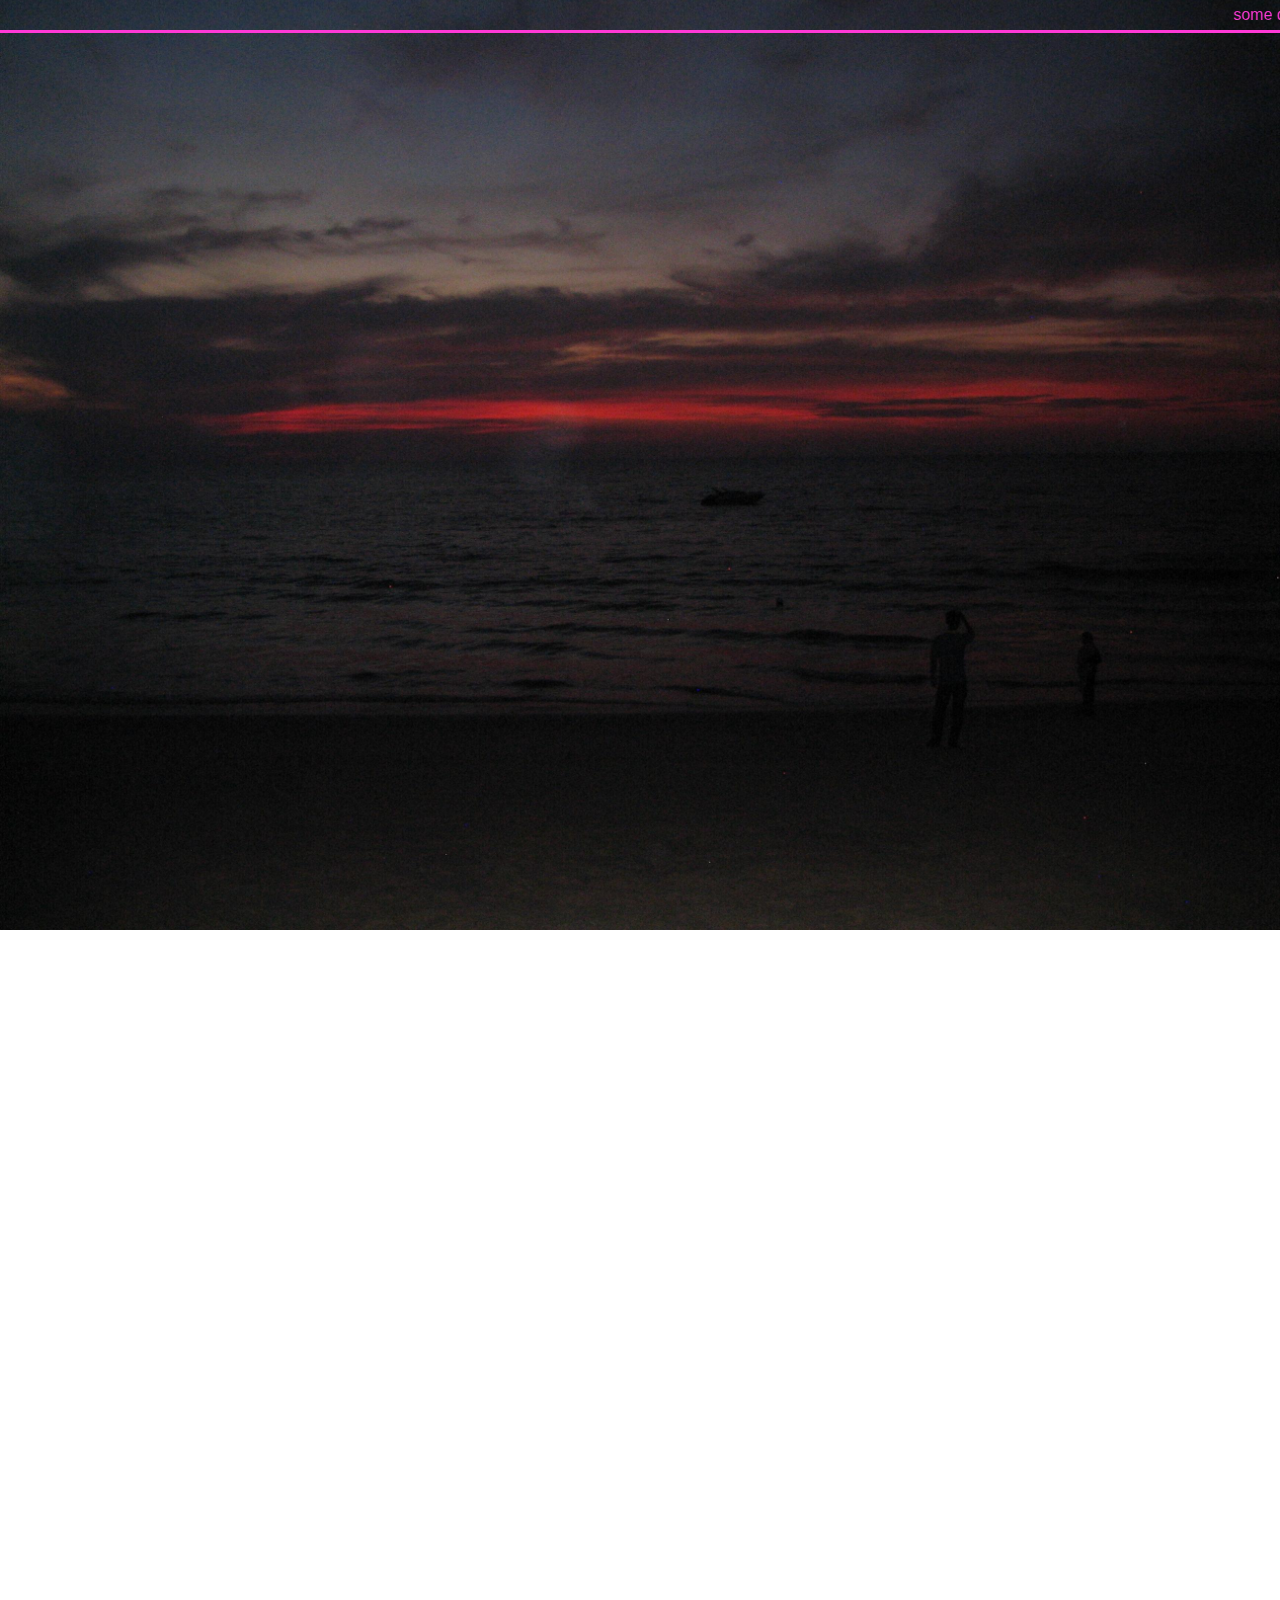
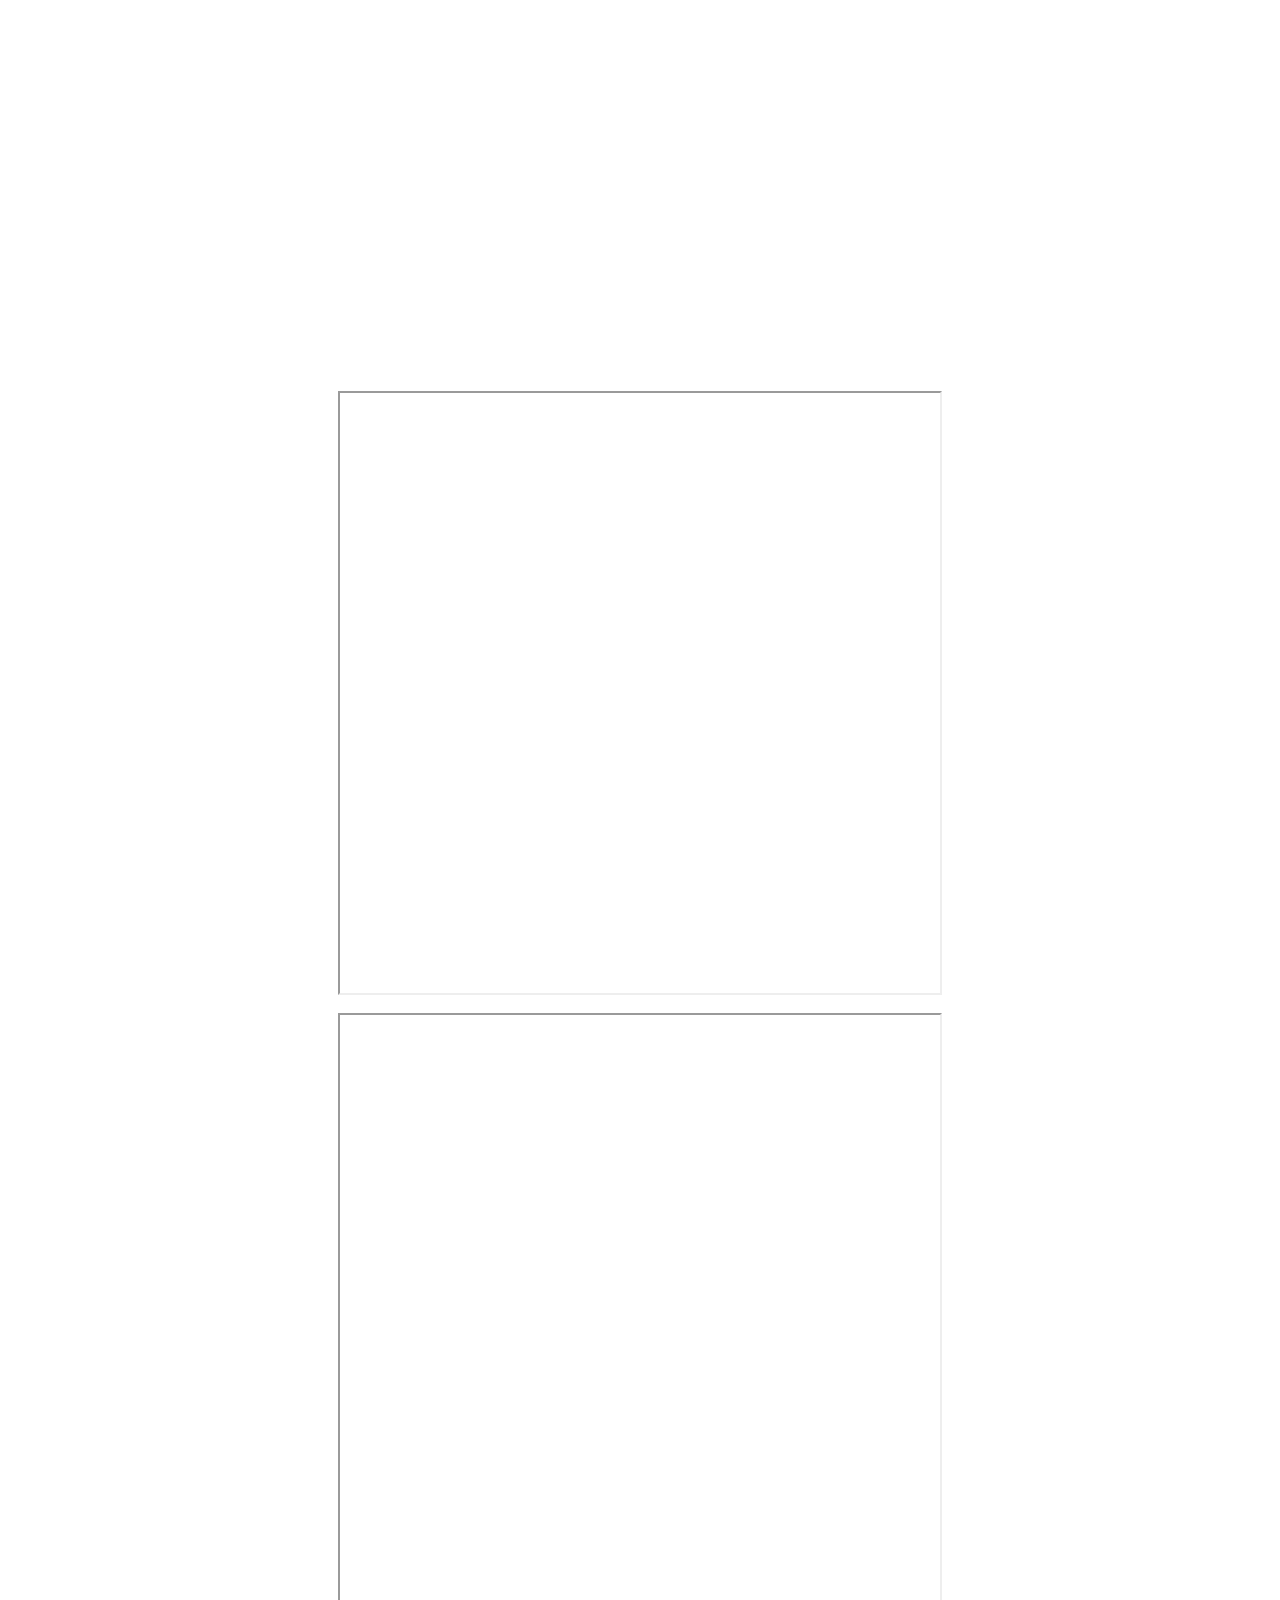
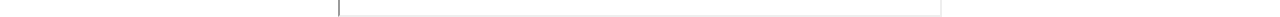
<file: index.html>
<!DOCTYPE html>
<html lang="en">
  <head>
    <title>peaeeter</title>
    <meta charset="UTF-8" />
    <meta name="viewport" content="width=device-width, initial-scale=1" />
    <link href="css/style.css" rel="stylesheet" />
  </head>
  <body>
    <div>
      <marquee
        class="Marquee"
        direction="left"
        scrollamount="5"
        behavior="scroll"
        >some days i feel like giving up but then i remember who i am and what i
        am capable of,... it is hard to have hope sometimes under capitalism but
        we must fight... we must be great.. i Love you.. keep ur head up.... and
        if youre still reading this.. youre so smart and awesome how is your day
        today? i hope ur okay.. ... i Love you, sincerely, pea eeter.. i Love to
        ride my bicycle and talk to my friends.. i Love to eat food.. i Love to
        be outside, and i Love my bed.. i Love people, i Love animals, i Love
        clothes, i Love you!!!
      </marquee>
    </div>
    <div id="cont">
      <p class="logo"></p>
      <div>
        <div>
          <div id="baby">
            <img src="dancing-baby.gif" alt="" />
            <a href="peaaeeter.bandcamp.com">bandcamp</a>
            <a href="soundcloud.com/peaeeter">soundcloud</a>
            <a href="instagram.com/peaeeter">instagram</a>
            <a href="twitter.com/peaeeter">twitter</a>
            <a href="instagram.com/semennyc">semen</a>
            <a href="instagram.com/tuesdayisgoodnewsday">tuesday</a>
            <a href="mailto:peaeeter@icloud.com">contact</a>
            <img width="100vh" src="butterflies.gif" alt="" />
            <img src="computer.gif" alt="" />
            <a href=""
              >this site is best optimized for computer users, if you have the
              chance, please view from the computer nearest to you!</a
            >
          </div>
        </div>

        <iframe
          width="600px"
          height="600px"
          scrolling="no"
          frameborder="no"
          allow="autoplay"
          src="https://w.soundcloud.com/player/?url=https%3A//api.soundcloud.com/tracks/1306374211&color=%23acacac&auto_play=false&hide_related=false&show_comments=true&show_user=true&show_reposts=false&show_teaser=true&visual=true"
        ></iframe>

        <br />

        <iframe
          width="600px"
          height="600px"
          scrolling="no"
          frameborder="no"
          allow="autoplay"
          src="https://w.soundcloud.com/player/?url=https%3A//api.soundcloud.com/tracks/1277893027&color=%23b8b8b8&auto_play=false&hide_related=false&show_comments=true&show_user=true&show_reposts=false&show_teaser=true&visual=true"
        ></iframe>

        <br />

        <iframe
          width="600px"
          height="600px"
          scrolling="no"
          frameborder="no"
          allow="autoplay"
          src="https://w.soundcloud.com/player/?url=https%3A//api.soundcloud.com/tracks/1270074454&color=%23b7b7b7&auto_play=false&hide_related=false&show_comments=true&show_user=true&show_reposts=false&show_teaser=true&visual=true"
        ></iframe>

        <br />

        <iframe
          width="600px"
          height="600px"
          src="https://bandcamp.com/EmbeddedPlayer/album=2658121550/size=large/bgcol=ffffff/linkcol=0687f5/artwork=small/transparent=true/"
          seamless
        >
          <a href="https://peaeeter.bandcamp.com/album/the-sound-of-love">
            the Sound of Love by Pea eeter
          </a>
        </iframe>

        <br />

        <iframe
          width="600px"
          height="600px"
          src="https://bandcamp.com/EmbeddedPlayer/album=3636237434/size=large/bgcol=ffffff/linkcol=0687f5/artwork=small/transparent=true/"
          seamless
        >
          <a
            href="https://peaeeter.bandcamp.com/album/selected-works-2020-2021"
          >
            Selected works 2020-2021 by Pea eeter
          </a>
        </iframe>
      </div>
    </div>
  </body>
</html>
</file>
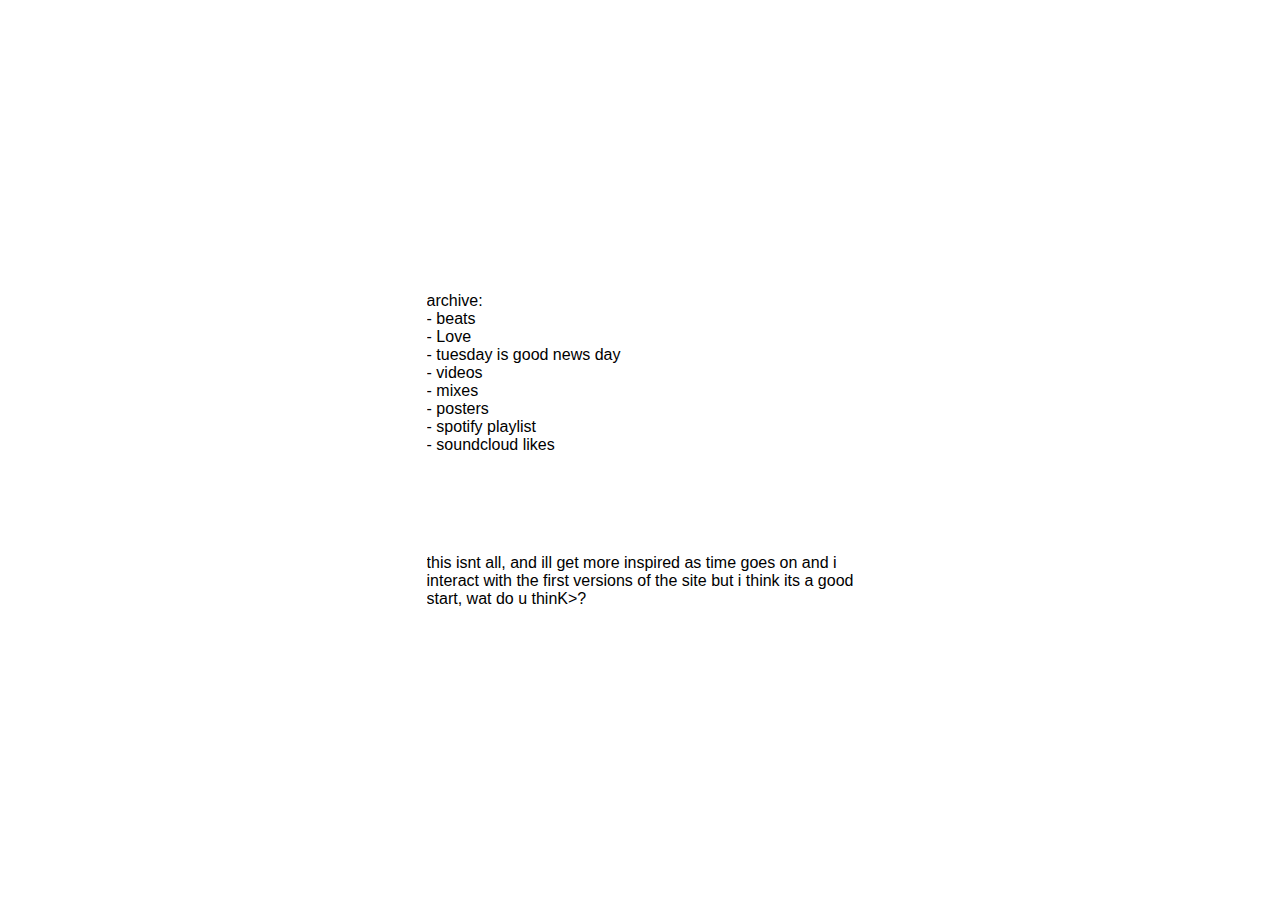
<file: archive/index.html>
<!DOCTYPE html>
<html lang="en">
  <head>
    <title>archive</title>
    <meta charset="UTF-8" />
    <meta name="viewport" content="width=device-width, initial-scale=1" />
    <link href="css/style.css" rel="stylesheet" />
  </head>
  <body>
    <div id="cont">
      <div>
        <p>
          archive: <br />
          - <a href="#">beats</a><br />
          - <a href="#">Love</a><br />
          - <a href="#">tuesday is good news day</a><br />
          - <a href="#">videos</a><br />
          - <a href="#">mixes</a><br />
          - <a href="#">posters</a><br />
          - <a href="#">spotify playlist</a><br />
          - <a href="#">soundcloud likes</a><br />
        </p>

        <div class="more">
          <p>
            this isnt all, and ill get more inspired as time goes on and i
            <br />
            interact with the first versions of the site but i think its a good
            <br />
            start, wat do u thinK>?
          </p>
        </div>
      </div>
    </div>
  </body>
</html>
</file>
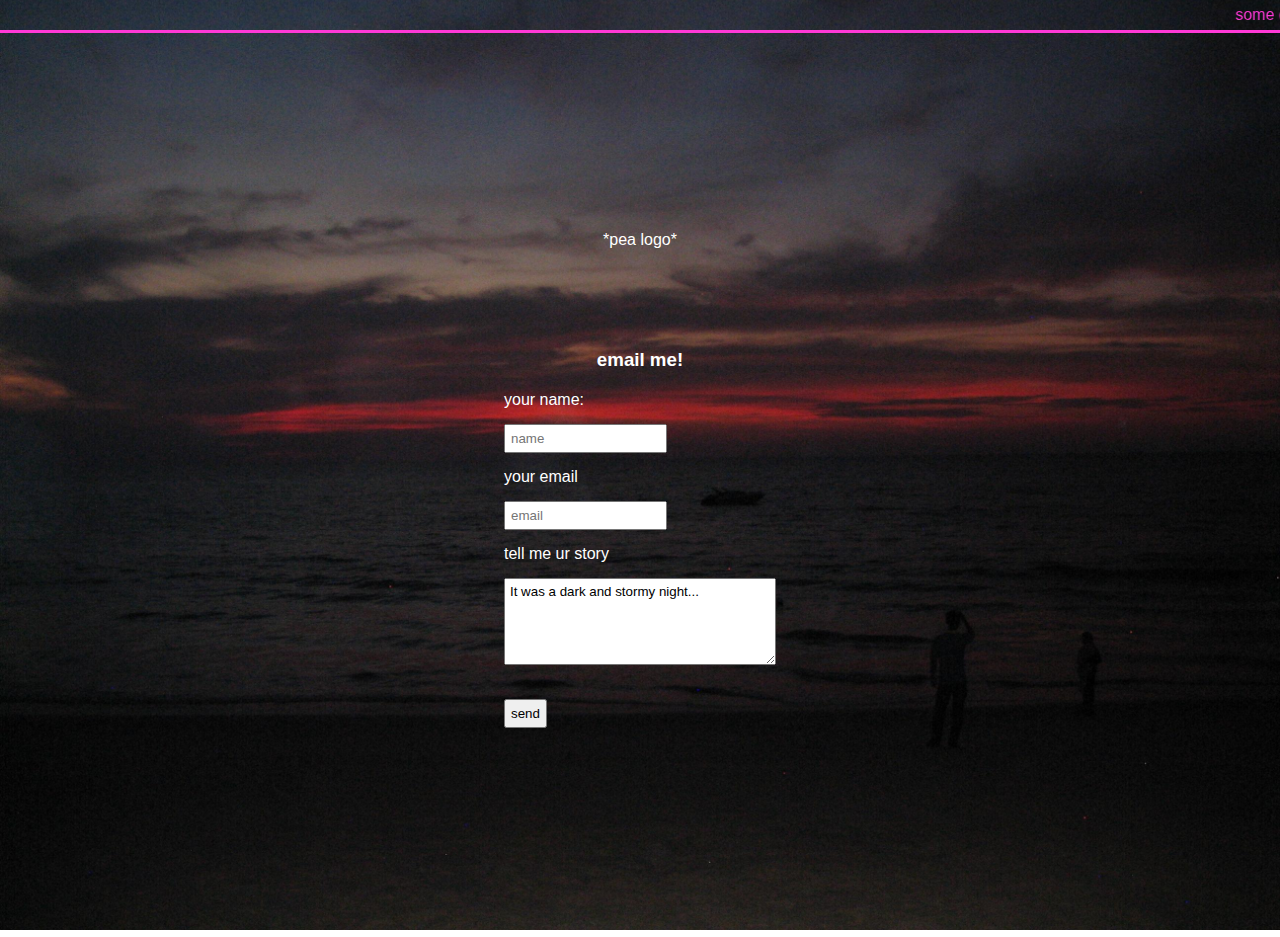
<file: contact/index.html>
<!DOCTYPE html>
<html lang="en">
  <head>
	<title>peaeeter</title>
	<meta charset="UTF-8" />
	<meta name="viewport" content="width=device-width, initial-scale=1" />
	<link href="../css/style.css" rel="stylesheet" />
	<link href="../css/form.css" rel="stylesheet" />

  </head>
  <body>
	<div>
	  <marquee
		class="Marquee"
		direction="left"
		scrollamount="5"
		behavior="scroll"
		>some days i feel like giving up but then i remember who i am and what i
		am capable of,... it is hard to have hope sometimes under capitalism but
		we must fight... we must be great.. i Love you.. keep ur head up.... and
		if youre still reading this.. youre so smart and awesome <3 how is your
		day today? i hope ur okay.. <3 ... i Love you, sincerely, pea eeter.. i
		Love to ride my bicycle and talk to my friends.. i Love to eat food.. i
		Love to be outside, and i Love my bed.. i Love people, i Love animals, i
		Love clothes, i Love you!!!
	  </marquee>
	</div>
	<div id="cont">
	  <div>
		<p class="logo">*pea logo*</p>
		<div class="nav">
			<h3>email me!</h3>
		  <form action="contact.php" method="post">
			  <label for="name">your name:</label><br>
			  <input type="text" name="name" placeholder="name"><br>
			  <label for="email">your email</label><br>
			  <input type="email" name="email" placeholder="email"><br>
			  <label for="story">tell me ur story</label><br>
			  <textarea id="story" name="story"rows="5" cols="33">It was a dark and stormy night...</textarea><br>
			  <button type="submit">send</button>
		  </form>
		</div>
	  </div>
	</div>
  </body>
</html>
</file>
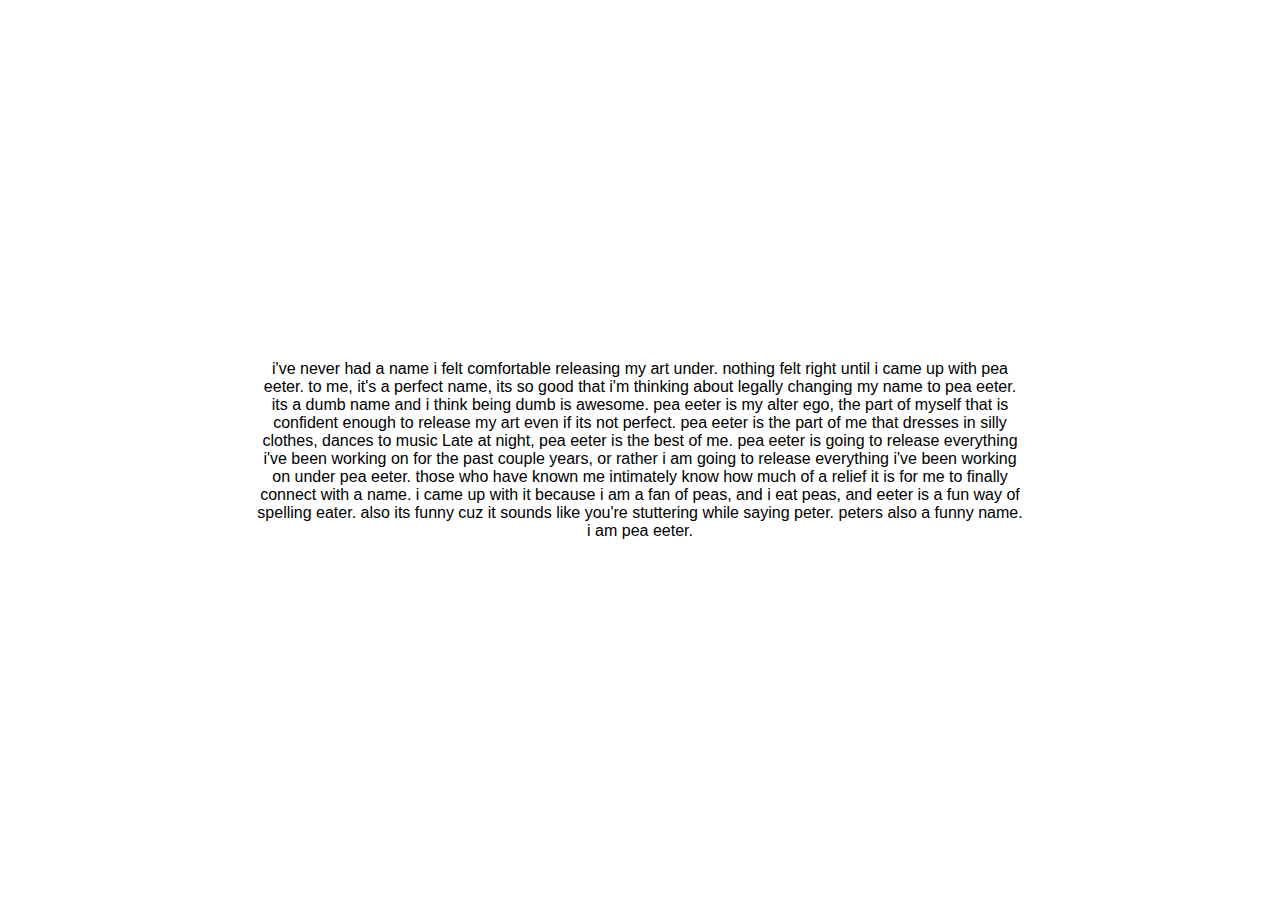
<file: pea/index.html>
<!DOCTYPE html>
<html lang="en">
  <head>
    <title>pea</title>
    <meta charset="UTF-8" />
    <meta name="viewport" content="width=device-width, initial-scale=1" />
    <link href="css/style.css" rel="stylesheet" />
  </head>
  <body>
    <div id="cont">
      <p>
        i've never had a name i felt comfortable releasing my art under. nothing
        felt right until i came up with pea eeter. to me, it's a perfect name,
        its so good that i'm thinking about legally changing my name to pea
        eeter. its a dumb name and i think being dumb is awesome. pea eeter is
        my alter ego, the part of myself that is confident enough to release my
        art even if its not perfect. pea eeter is the part of me that dresses in
        silly clothes, dances to music Late at night, pea eeter is the best of
        me. pea eeter is going to release everything i've been working on for
        the past couple years, or rather i am going to release everything i've
        been working on under pea eeter. those who have known me intimately know
        how much of a relief it is for me to finally connect with a name. i came
        up with it because i am a fan of peas, and i eat peas, and eeter is a
        fun way of spelling eater. also its funny cuz it sounds like you're
        stuttering while saying peter. peters also a funny name. i am pea eeter.
      </p>
    </div>
  </body>
</html>
</file>
<file: css/style.css>
* {
  font-family: Helvetica, Sans-Serif;
  margin: 0;
  padding: 0;
}

body {

  height: 100vh;
  width: 100vw;
}

body {
  background-image: url('../bgH.jpg');
  background-attachment: fixed;
  color: white;
  background-repeat: no-repeat;
  background-size: cover;
  background-position: center center;
  height: 100vh;
  width: 100%;
}


#cont {
z-index: 10;
  display: flex;
  flex-direction: column;
  justify-content: center;
  align-items: center;
  text-align: center;
  min-height: 100vh;
  width:"600px";
  
}

#cont > div {
  display: flex;
  flex-direction: column;
  /* margin-bottom: 10%; */

}
br {
  margin: 20px;
}

.logo {
  margin-bottom: 100px;
}

.nav {
  text-align: left;
}

.Marquee {
  font-size: 1em;
  line-height: 1.3em;
  padding: 0.3em;
  color: #ff39d7;
  border-bottom: 3px #ff39d7 solid;
}

#baby {
  display: none;
  
}



@media only screen and (max-width: 600px) {
  iframe {
    display: none;
  }

  a {
    color: #ff39d7;
    text-decoration: none;
    margin-bottom: 5%;
    
  }

  #baby {
    display: flex;
  flex-direction: column;
  justify-content: center;
  align-items: center;
  text-align: center;
  }
}
</file>
<file: archive/css/style.css>
* {
  font-family: Helvetica, Sans-Serif;
  margin: 0;
  padding: 0;
  overflow: hidden;
}

body {
  height: 100vh;
  width: 100vw;
}

#cont {
  /* display: grid;
				place-items: center; */
  display: flex;
  flex-direction: column;
  justify-content: center;
  align-items: center;
  text-align: left;
  min-height: 100vh;
}

a {
  color: #000000;
  text-decoration: none;
}

a:hover {
  color: #fd8efb;
}

.more {
  margin-top: 100px;
}

/* @media (prefers-color-scheme: dark) {
				body {
					color: #ffffff;
					background: #0d0d0d;
				}
			} */
</file>
<file: css/form.css>
h3{
	margin-bottom: 20px;
	text-align: center;
}

label {
	margin: 15px;
}

input {
	margin: 15px;
	padding: 5px;
}

textarea {
	margin: 15px;
	padding: 5px;
}

button {
	margin: 15px;
	padding: 5px;
}
</file>
<file: pea/css/style.css>
* {
  font-family: Helvetica, Sans-Serif;
  margin: 0;
  padding: 0;
  overflow: hidden;
}

body {
  height: 100vh;
  width: 100vw;
}

#cont {
  /* display: grid;
		place-items: center; */
  display: flex;
  justify-content: center;
  align-items: center;
  text-align: center;
  min-height: 100vh;
}

p {
  margin-inline: 20vw;
}

/* @media (prefers-color-scheme: dark) {
  body {
    color: #ffffff;
    background: #0d0d0d;
  }
} */
</file>
